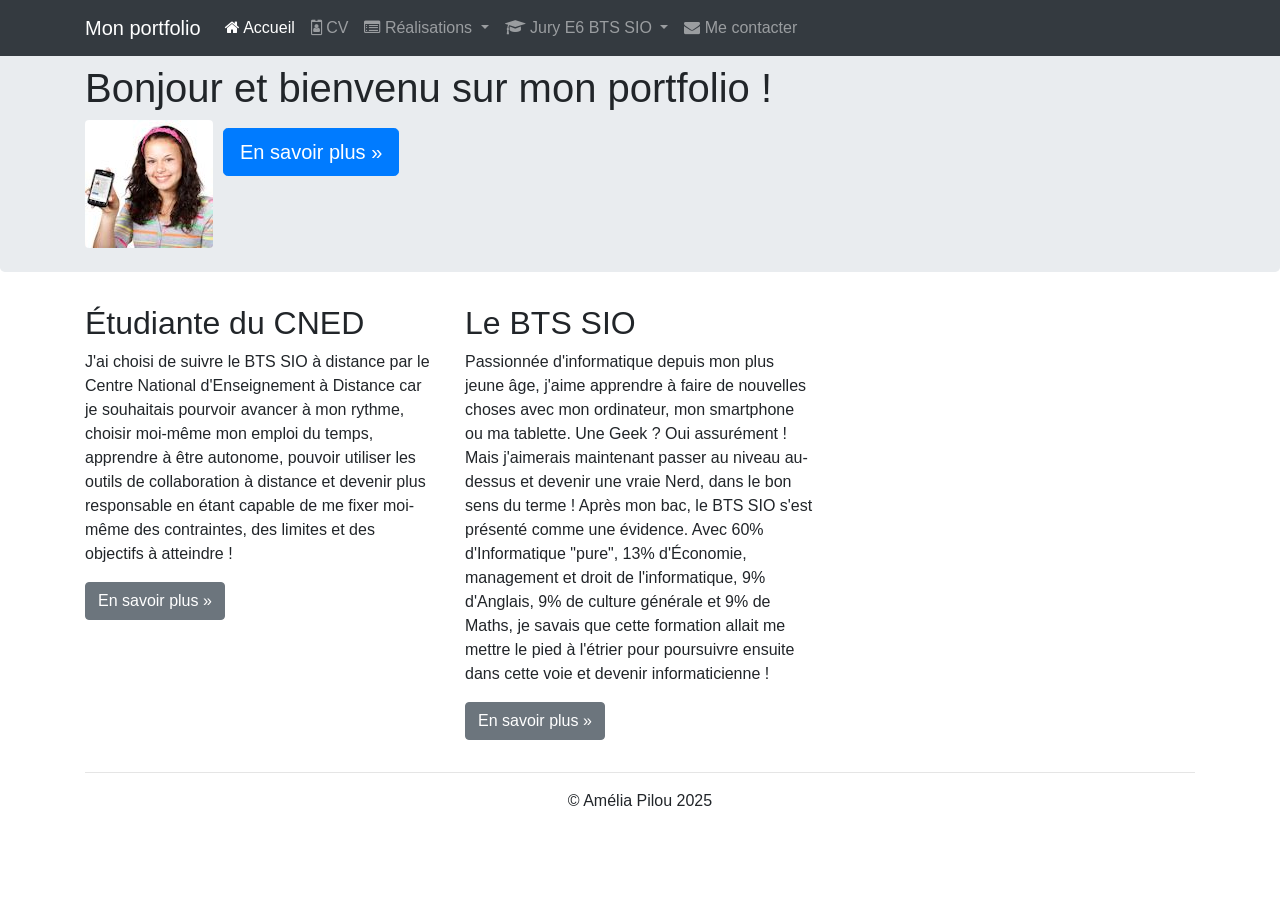
<file: index.html>
<!doctype html>
<html lang="en">
    <head>
        <!-- Required meta tags -->
        <meta charset="utf-8">
        <meta name="viewport" content="width=device-width, initial-scale=1, shrink-to-fit=no">
        <meta name="description" content ="Protfolio de Cyrielle Arrault - BTS SIO SLAM">
        <meta name="author" content="Cyrielle Arrault">
        <!-- Bootstrap CSS -->
        <link rel="stylesheet" href="https://cdn.jsdelivr.net/npm/bootstrap@4.6.2/dist/css/bootstrap.min.css" integrity="sha384-xOolHFLEh07PJGoPkLv1IbcEPTNtaed2xpHsD9ESMhqIYd0nLMwNLD69Npy4HI+N" crossorigin="anonymous">

        <title>Portfolio de Cyrielle Arrault!</title>
        <link rel="icon" href="favicon.ico">
        <link href="https://maxcdn.bootstrapcdn.com/font-awesome/4.7.0/css/font-awesome.min.css" rel="stylesheet">
        <link href="css/accueil.css" rel="stylesheet">
    </head>
    <body>
        <nav class="navbar navbar-dark bg-dark fixed-top navbar-expand-md">
            <div class="container">
                <button type="button" class="navbar-toggler" data-toggle="collapse" 
                        data-target="#navbar" aria-controls="navbar">
                    <span class="sr-only">Navigation raccourcie</span>☰
                </button>
                <a class="navbar-brand" href="#">Mon portfolio</a>
                <div id="navbar" class="navbar-collapse collapse">
                    <ul class="nav navbar-nav">
                        <li class="active nav-item">
                            <a href="index.html" class="nav-link">
                                <span class="fa fa-home"></span> Accueil
                            </a>
                        </li>
                        <li class="nav-item">
                            <a href="cv.html" class="nav-link">
                                <span class="fa fa-id-badge"></span> CV
                            </a>
                        </li>
                        <li class="dropdown nav-item">
                            <a href="#" class="dropdown-toggle nav-link"
                               data-toggle="dropdown" role="button">
                                <span class="fa fa-list-alt"></span> Réalisations <span class="caret"></span>
                            </a>
                            <ul class="dropdown-menu" role="menu">
                                <li role="presentation" class="dropdown-header dropdown-item"> En autonomie</li>
                                <li role="presentation" class="dropdown-item">
                                    <a role="menuitem" href="#">Application Android</a>
                                </li>
                                <li role="presentation" class="dropdown-item">
                                    <a role="menuitem" href="#">Site web</a>
                                </li>
                                <li role="presentation" class="dropdown-item">
                                    <a role="menuitem" href="#">Études et analyses</a>
                                </li>
                                <li role="presentation" class="dropdown-divider"></li>
                                <li role="presentation" class="dropdown-header dropdown-item"> En entreprise</li>
                                <li role="presentation" class="dropdown-item">
                                    <a role="menuitem" href="#">Projet de 1ère année</a>
                                </li>
                                <li role="presentation" class="dropdown-item">
                                    <a role="menuitem" href="#">Projet de 2ème année</a>
                                </li>
                            </ul>

                        </li>
                        <li class="dropdown nav-item">
                            <a href="#" class="dropdown-toggle nav-link"
                               data-toggle="dropdown" role="button">
                                <span class="fa fa-graduation-cap"></span> Jury E6 BTS SIO
                                <span class="caret"></span>
                            </a>
                            <ul class="dropdown-menu" role="menu">
                                <li class="dropdown-header dropdown-item" role="presentation">
                                    Documents communs</li>
                                <li role="presentation" class="dropdown-item">
                                    <a role="menuitem" href="#">Contexte</a></li>
                                <li role="presentation" class="dropdown-item">
                                    <a role="menuitem" href="#">Cahier des charges</a></li>
                                <li role="presentation" class="dropdown-divider"></li>
                                <li role="presentation" class="dropdown-header dropdown-item">Ateliers</li>
                                <li role="presentation" class="dropdown-item">
                                    <a role="menuitem" href="#">Atelier n°1</a></li>
                                <li role="presentation" class="dropdown-item">
                                    <a role="menuitem" href="#">Atelier n°2</a></li>
                            </ul>
                        </li>
                        <li class="nav-item">
                            <a href="#" class="nav-link"><span class="fa fa-envelope"></span> Me contacter
                            </a>
                        </li>

                    </ul>
                </div>
            </div>

        </nav>
        <div class="jumbotron"> <!-- Emplacement pour le contenu principal de la page -->
            <div class="container">
                <h1>Bonjour et bienvenu sur mon portfolio !</h1>
                <p>
                    <img id="maPhoto" class="float-left rounded" src="images/AmeliaPilou.jpg"
                         alt="Ma photo d'identité">
                </p>
                <p><a class="btn btn-primary btn-lg" href="pages/cv.html" role="button">En savoir plus »</a></p>
            </div>
        </div>

        <footer>
            <div class="container">
                <div class="row">
                    <div class="col-lg-4">
                        <h2>Étudiante du CNED</h2>
                        <p>J'ai choisi de suivre le BTS SIO à distance par le Centre National d'Enseignement à Distance car je souhaitais pourvoir avancer à mon rythme, choisir moi-même mon emploi du temps, apprendre à être autonome, pouvoir utiliser les outils de collaboration à distance et devenir plus responsable en étant capable de me fixer moi-même des contraintes, des limites et des objectifs à atteindre !
                        </p>
                        <p><a class="btn btn-secondary" href="http://www.cned.fr" target="_blank" role="button">En savoir plus »</a>
                        </p>
                    </div>
                    <div class="col-lg-4">
                        <h2>Le BTS SIO</h2>
                        <p>Passionnée d'informatique depuis mon plus jeune âge, j'aime apprendre à faire de nouvelles choses avec mon ordinateur, mon smartphone ou ma tablette. Une Geek ? Oui assurément ! Mais j'aimerais maintenant passer au niveau au-dessus et devenir une vraie Nerd, dans le bon sens du terme ! Après mon bac, le BTS SIO s'est présenté comme une évidence. Avec 60% d'Informatique "pure", 13% d'Économie, management et droit de l'informatique, 9% d'Anglais, 9% de culture générale et 9% de Maths, je savais que cette formation allait me mettre le pied à l'étrier pour poursuivre ensuite dans cette voie et devenir informaticienne !
                        </p>
                        <p><a class="btn btn-secondary" href="https://fr.wikipedia.org/wiki/Brevet_de_technicien_supérieur_-_Services_informatiques_aux_organisations" target="_blank" role="button">En savoir plus »</a>
                        </p>
                    </div>
                </div>
                <hr>
                <p class="text-center" id="copyright">© Amélia Pilou 2025</p>
            </div>
        </footer>


        <!-- Optional JavaScript; choose one of the two! -->

        <!-- Option 1: jQuery and Bootstrap Bundle (includes Popper) -->
        <script src="https://cdn.jsdelivr.net/npm/jquery@3.5.1/dist/jquery.slim.min.js" integrity="sha384-DfXdz2htPH0lsSSs5nCTpuj/zy4C+OGpamoFVy38MVBnE+IbbVYUew+OrCXaRkfj" crossorigin="anonymous"></script>
        <script src="https://cdn.jsdelivr.net/npm/bootstrap@4.6.2/dist/js/bootstrap.bundle.min.js" integrity="sha384-Fy6S3B9q64WdZWQUiU+q4/2Lc9npb8tCaSX9FK7E8HnRr0Jz8D6OP9dO5Vg3Q9ct" crossorigin="anonymous"></script>


    </body>
</html>
</file>
<file: css/accueil.css>
#maPhoto {
    margin-right: 10px;
}
.jumbotron {
    padding-bottom: 80px;
}
</file>
